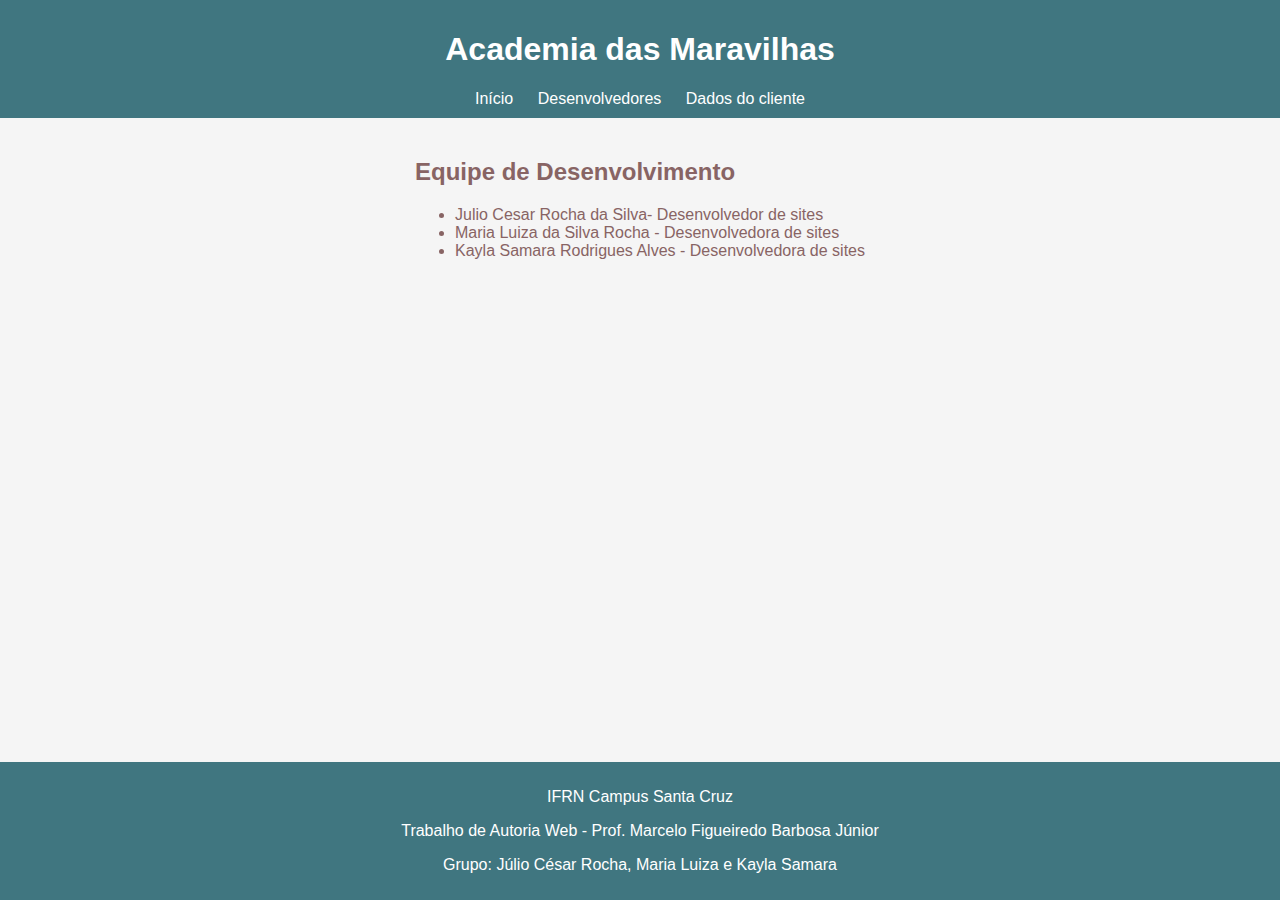
<file: desenvolvedores.html>
<!DOCTYPE html>
<html lang="pt-br">
<head>
    <meta charset="UTF-8">
    <meta name="viewport" content="width=device-width, initial-scale=1.0">
    <title>Academia das Maravilhas - Desenvolvedores</title>
    <link rel="stylesheet" href="ifrn.css">
</head>
<body>
    <header>
        <h1>Academia das Maravilhas</h1>
        <nav>
            <a href="index.html">Início</a>
            <a href="desenvolvedores.html">Desenvolvedores</a>
            <a href="dados.php">Dados do cliente</a>
        </nav>
    </header>
    <main>
        <h2>Equipe de Desenvolvimento</h2>
        <ul>
            <li>Julio Cesar Rocha da Silva- Desenvolvedor de sites</li>
            <li>Maria Luiza da Silva Rocha - Desenvolvedora de sites</li>
            <li>Kayla Samara Rodrigues Alves - Desenvolvedora de sites</li>
        </ul>
    </main>
    <footer>
        <p>IFRN Campus Santa Cruz</p>
        <p>Trabalho de Autoria Web - Prof. Marcelo Figueiredo Barbosa Júnior</p>
        <p>Grupo: Júlio César Rocha, Maria Luiza e Kayla Samara</p>
    </footer>
</body>
</html>
</file>
<file: ifrn.css>
html, body {
    height: 100%;
    margin: 0;
}

body {
    display: flex;
    flex-direction: column;
    font-family: Arial, sans-serif;
    background: #f5f5f5;
    color: #886464;
    padding: 0;
}

header, footer {
    background: #407680;
    color: #ffffff;
    text-align: center;
    padding: 10px 0;
}

nav a {
    color: #ffffff;
    margin: 0 10px;
    text-decoration: none;
}

main {
    flex: 1;
    padding: 20px;
    max-width: 800px;
    margin: auto;
}

form {
    background: #ffffff;
    padding: 20px;
    border-radius: 10px;
    box-shadow: 0 4px 8px rgba(41, 53, 226, 0.548);
}

.grupo {
    margin-bottom: 0px;
}

label {
    display: block;
    font-size: 16px;
    margin-bottom: 5px;
}
</file>
